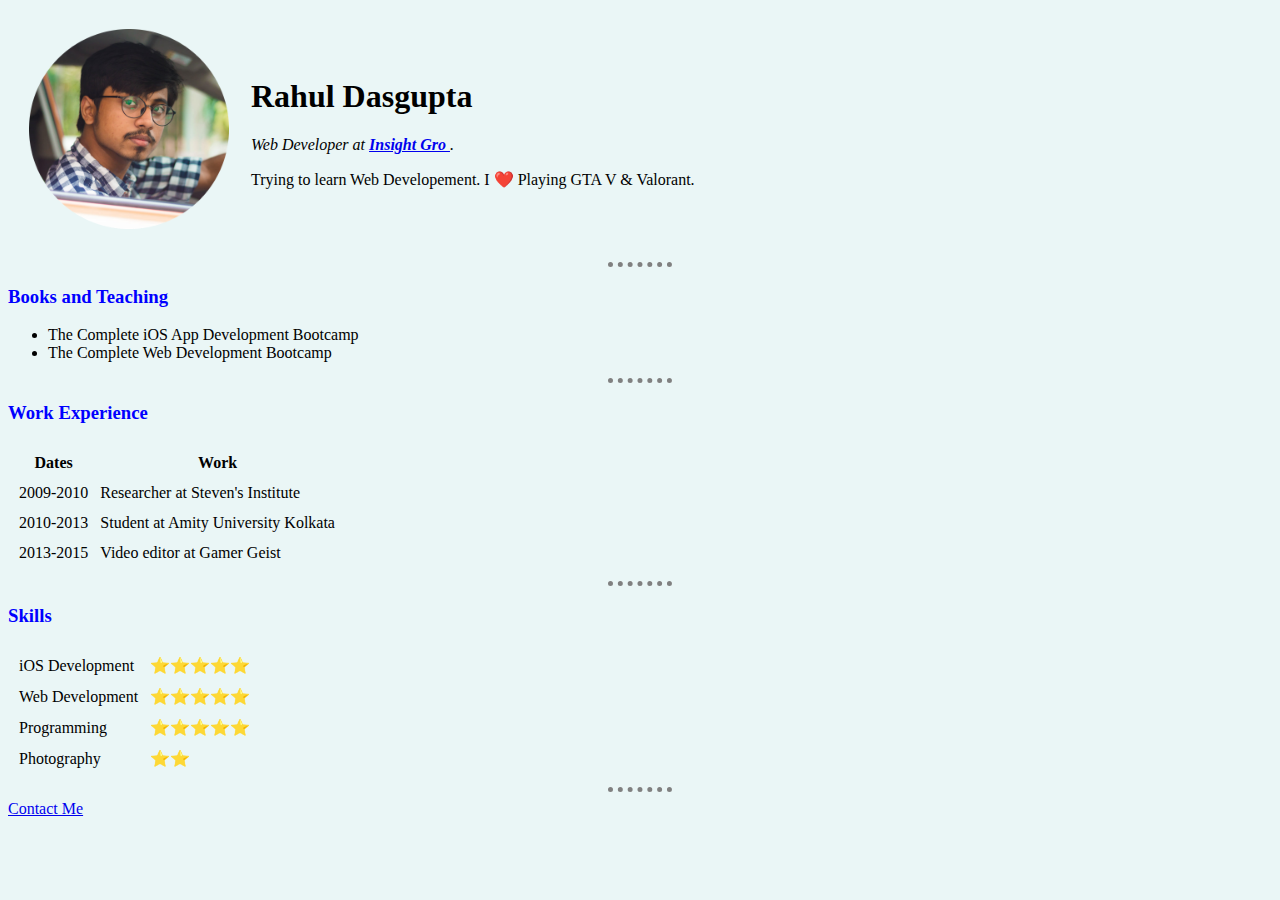
<file: index.html>
<!DOCTYPE html>
<html>
  <head>
    <meta charset="utf-8">
    <title>Personal Site</title>
    <link rel="stylesheet" href="styles.css">
</head>
  <body>

    <table cellspacing="20">
      <tr>
        <td><img src="img1.png" alt="profile picture" width="200" height"300"=></td>
        <td><h1>Rahul Dasgupta</h1>
        <p><em>Web Developer at <strong><a href="https://www.insightgro.com">Insight Gro </a></strong>.</em></p>
        <p>Trying to learn Web Developement. I ❤️ Playing GTA V & Valorant.</p></td>
      </tr>
    </table>
    <hr>
    <h3>Books and Teaching</h3>
    <ul>
      <li>The Complete iOS App Development Bootcamp</li>
      <li>The Complete Web Development Bootcamp</li>
    </ul>
    <hr>
    <h3>Work Experience</h3>
    <table cellspacing="10">
      <thead>
        <tr>
          <th>Dates</th>
          <th>Work</th>
        </tr>
      </thead>
      <tbody>
        <tr>
          <td>2009-2010</td>
          <td>Researcher at Steven's Institute</td>
        </tr>
        <tr>
          <td>2010-2013</td>
          <td>Student at Amity University Kolkata</td>
        </tr>
        <tr>
          <td>2013-2015</td>
          <td>Video editor at Gamer Geist</td>
        </tr>
      </tbody>
    </table>
    <hr>
    <h3>Skills</h3>
    <table cellspacing="10">
      <tr>
        <td>iOS Development</td>
        <td>⭐️⭐️⭐️⭐️⭐️</td>
      </tr>
      <tr>
        <td>Web Development</td>
        <td>⭐️⭐️⭐️⭐️⭐️</td>
      </tr>
       <tr>
        <td>Programming</td>
        <td>⭐️⭐️⭐️⭐️⭐️</td>
      </tr>
      <tr>
        <td>Photography</td>
        <td>⭐️⭐️</td>
      </tr>
    </table>
    <hr>
    <a href="page1.html">Contact Me</a>
  </body>
</html>
</file>
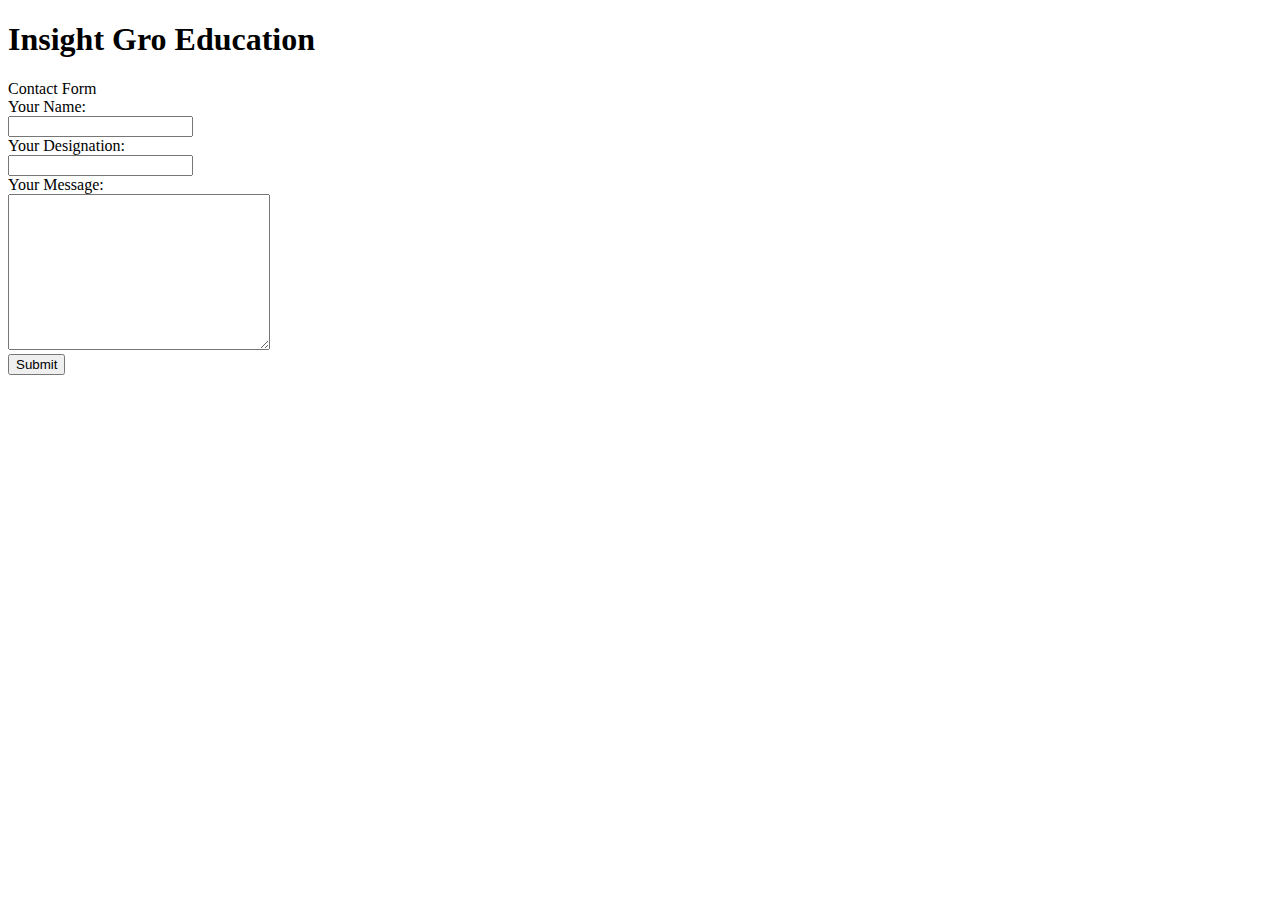
<file: page1.html>
<!DOCTYPE html>
<html lang="en" dir="ltr">
  <head>
    <meta charset="utf-8">
    <title>Insight Gro Edu</title>
  </head>
  <body>

<h1> Insight Gro Education</h1>
Contact Form
  <form class="" action="index.html" method="post">
    <label>Your Name: </label><br>
    <input type="text" name-"" value=""><br>
    <label>Your Designation: </label><br>
    <input type="text" name-"" value=""><br>
    <label>Your Message: </label><br>
    <textarea name="name" rows="10" cols="30"></textarea><br>
    <input type="submit" name="">
    </form>

  </body>
</html>
</file>
<file: styles.css>
body {
  background-color: #EAF6F6;
}

hr {
border-style:none;
border-color: grey;
border-width: 5px;
border-top-style: dotted;
width:5%;
}

h1{
  color: black;
}

h3{
  color: blue;
}


h4{
  color: black;
}
</file>
